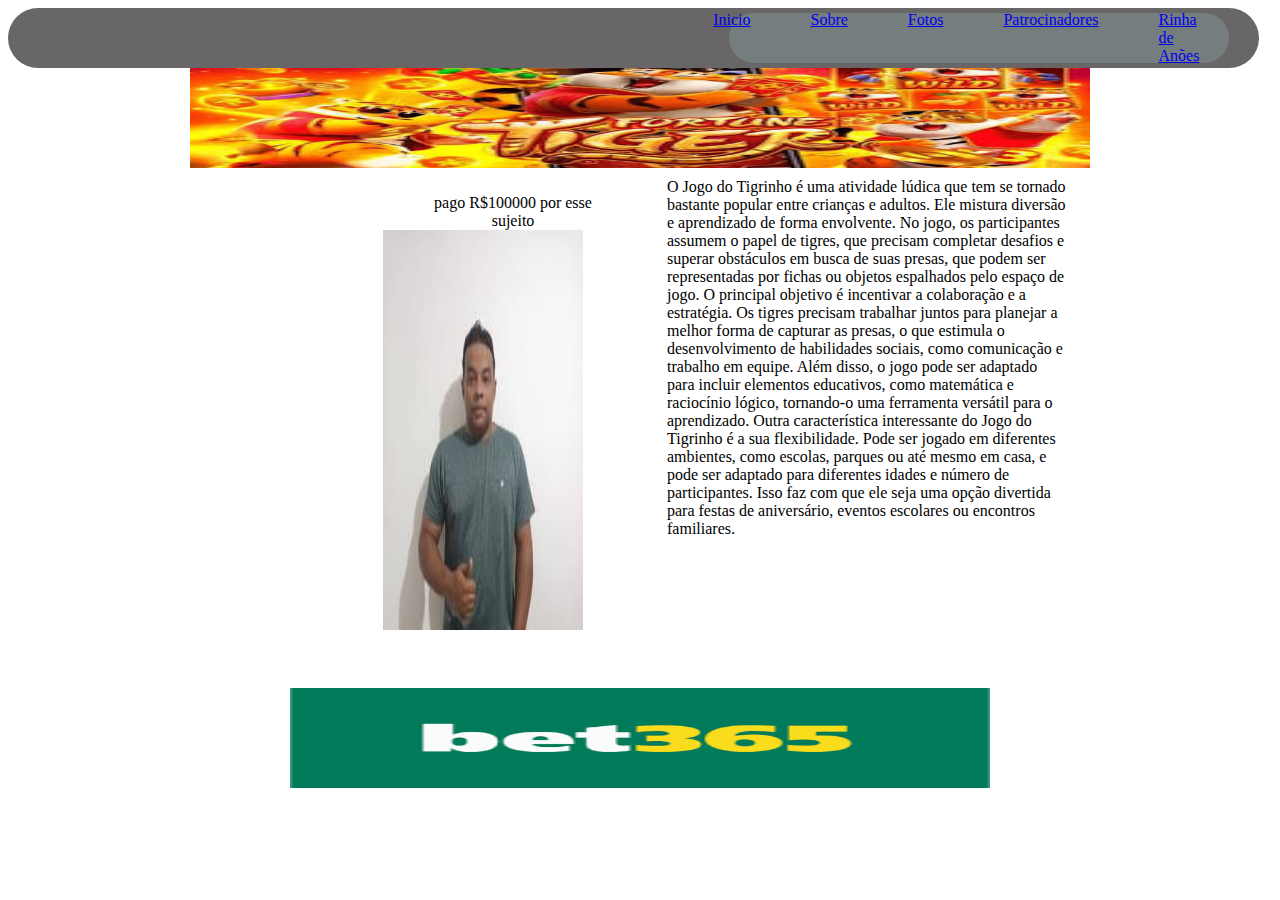
<file: atividade 20/9/index.html>
<!DOCTYPE html>
<html lang="en">
<head>
    <meta charset="UTF-8">
    <meta name="viewport" content="width=device-width, initial-scale=1.0">
    <link rel="stylesheet" href="css/inicio.css">
    <title>jogo de apostas</title>
</head>
<body>
    <header>
        <nav>
            <ul>
                <a href=""></a>
                <li><a href="index.html">Inicio</a></li>
                <li><a href="sobre.html">Sobre</a></li>
                <li><a href="fotos.html">Fotos</a></li>
                <li><a href="patrocinadores.html">Patrocinadores</a></li>
                <li><a href="anao.html"> Rinha de Anões</a></li>
            </ul>
        </nav>
            
    </header>
    <div class="propaganda">
            <img src="/atividade 20/9/imagens/download (2).jpeg" alt="jogo do tigrinho">

    </div>
    <div class="marismar">
        <ul>
            
           <li style="text-align: center;"> pago R$100000 por esse </li>
            <li style="text-align: center;"> sujeito</li>
            <li></li><img src="/atividade 20/9/imagens/marismar.jpeg" alt="">
        </ul>

    </div>
    <div class="texto">
        <a href=""></a>O Jogo do Tigrinho é uma atividade lúdica que tem se tornado bastante popular entre crianças e adultos. Ele mistura diversão e aprendizado de forma envolvente. No jogo, os participantes assumem o papel de tigres, que precisam completar desafios e superar obstáculos em busca de suas presas, que podem ser representadas por fichas ou objetos espalhados pelo espaço de jogo.

        O principal objetivo é incentivar a colaboração e a estratégia. Os tigres precisam trabalhar juntos para planejar a melhor forma de capturar as presas, o que estimula o desenvolvimento de habilidades sociais, como comunicação e trabalho em equipe. Além disso, o jogo pode ser adaptado para incluir elementos educativos, como matemática e raciocínio lógico, tornando-o uma ferramenta versátil para o aprendizado.
        
        Outra característica interessante do Jogo do Tigrinho é a sua flexibilidade. Pode ser jogado em diferentes ambientes, como escolas, parques ou até mesmo em casa, e pode ser adaptado para diferentes idades e número de participantes. Isso faz com que ele seja uma opção divertida para festas de aniversário, eventos escolares ou encontros familiares.</p>


    </div>
    <div class="betano">
        <img src="/atividade 20/9/imagens/betano.png" alt="jogo da galera">

    </div>


</body>
</html>
</file>
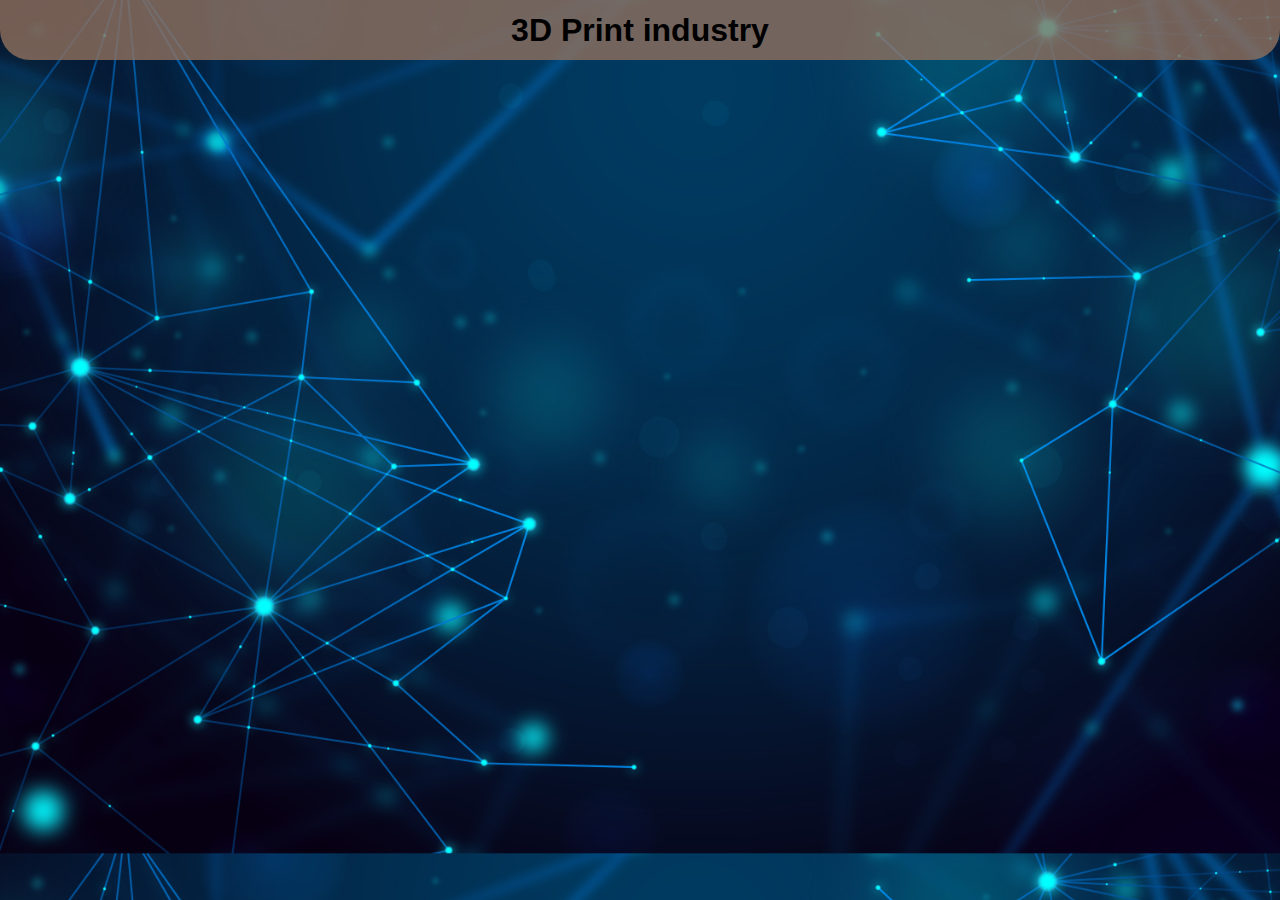
<file: ia.html>
<!DOCTYPE html>
<html lang="en">
<head>
    <meta charset="UTF-8">
    <meta name="viewport" content="width=device-width, initial-scale=1.0">
    <link rel="stylesheet" href="css styls/tittle.css">
    <link rel="stylesheet" href="css styls/style2.css">
    <title>Document</title>
</head>
<body>
    <div class="name_top">
        <h1>3D Print industry</h1>
    </div>
    <div class="conteiner">

        


    </div>


</body>
</html>
</file>
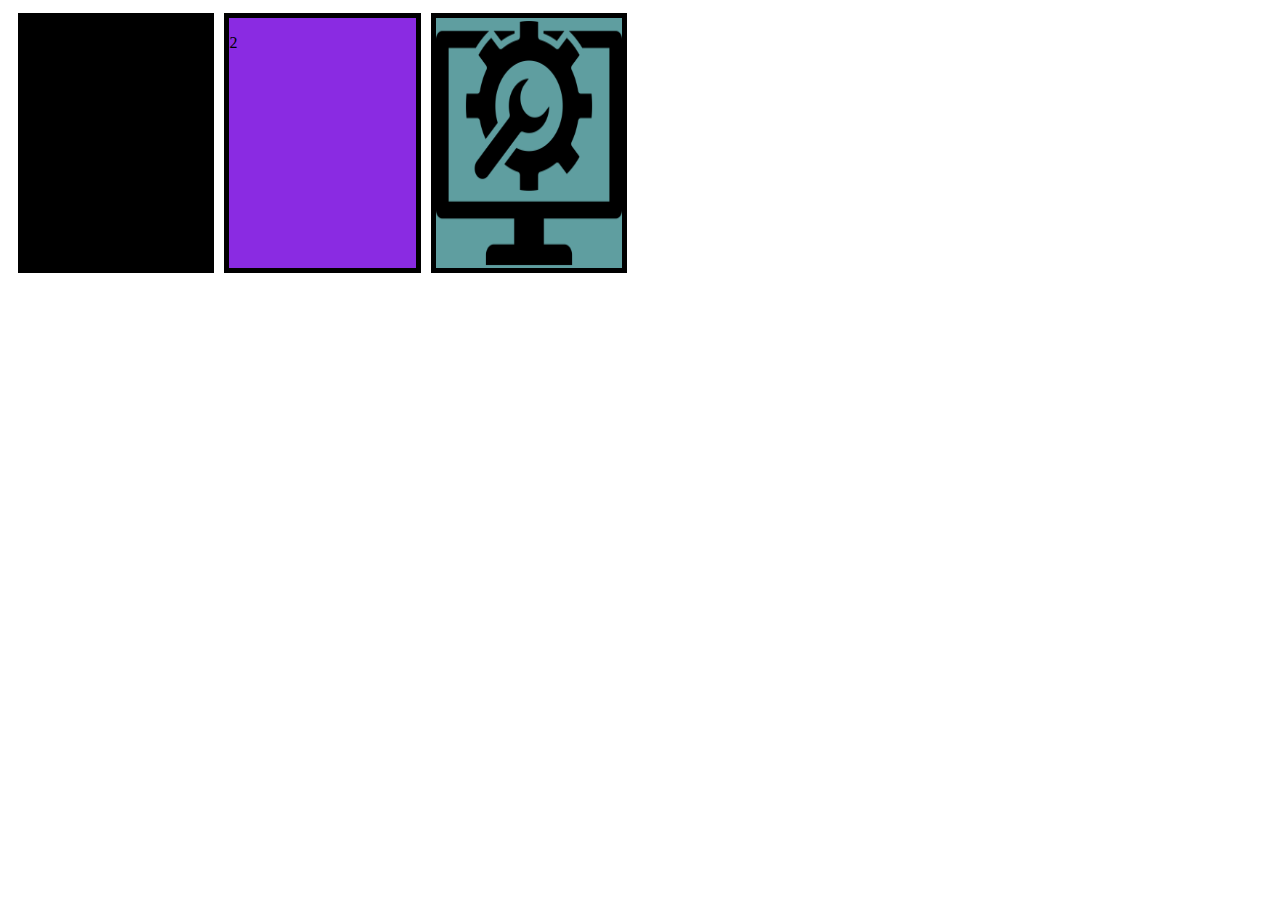
<file: atividade/atv3.html>
<!-- 
3 - De acordo com a questão 2 escreva em linguagem css para estilizar uma cor de
fundo para as 03 divisões, inserir bordas, cor, margem de 5 pixels, fazer com que
fiquem na mesma linha e inserir uma imagem na div 03 
-->
<!DOCTYPE html>
<html lang="en">
<head>
    <meta charset="UTF-8">
    <meta name="viewport" content="width=device-width, initial-scale=1.0">
    <title>Document</title>
    <style>
        div{
         
            width: 250px;
            height: 250px;
            margin: 5px;
        }
        .conteiner{
            display: flex;
            width: 49%;

        }
        img{
            width: 100%;
            height: 100%;
        }
        .div1{
            border: 5px solid;
            background-color: black;
        }
        .div2{
            border: 5px solid;
             background-color: blueviolet;}
        .div3{
            border: 5px solid;
            background-color: cadetblue;
        }
    </style>
</head>
<body>
    <div class="conteiner">

        <div class="div1">
            <p>a</p>
            
        </div>
        <div class="div2">
            <p>2</p>
            
        </div>
        <div class="div3">
            <img src="../imgs/ia.png">
            
        </div>
    </div>

</body>
</html>
</file>
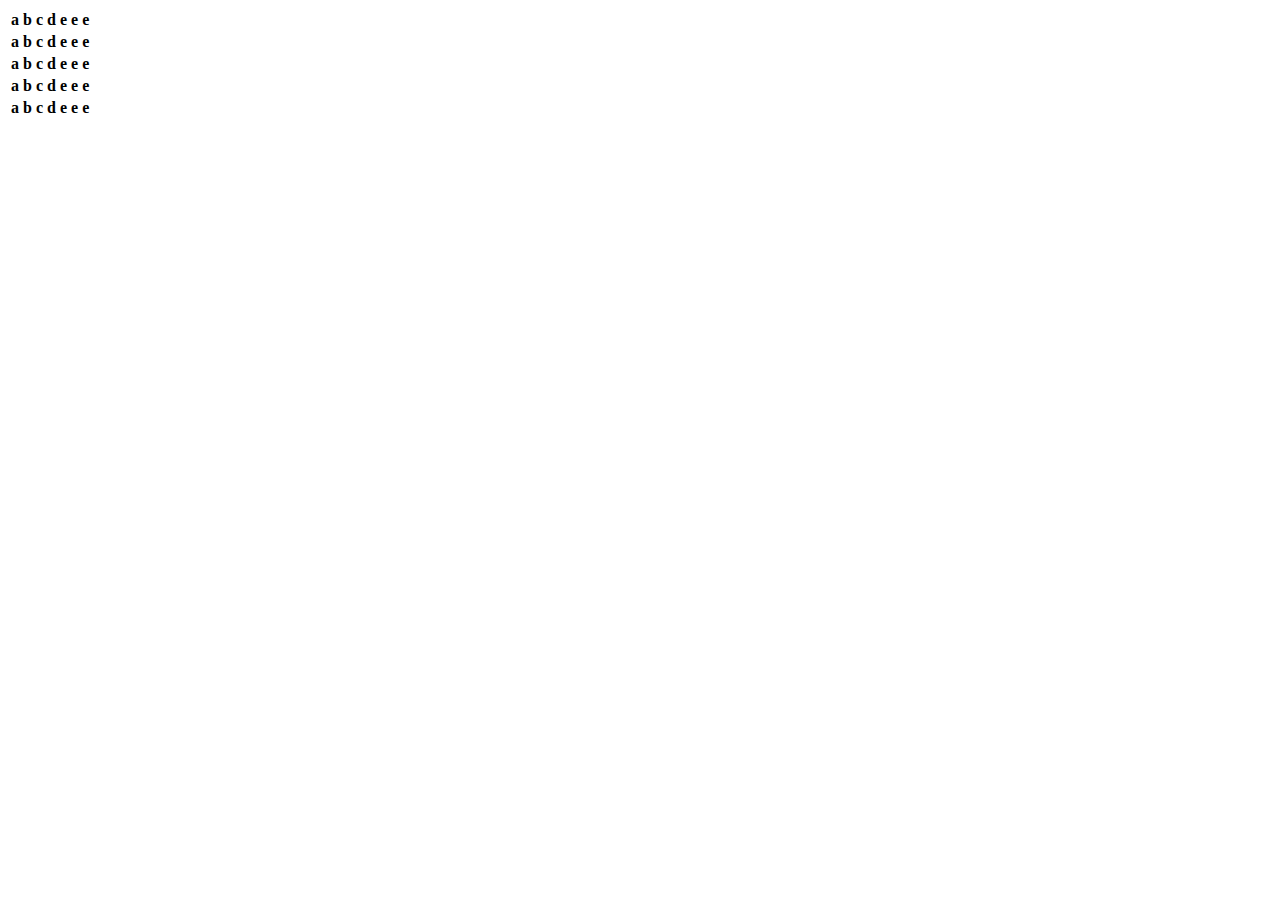
<file: atividade/atv8.html>
<!-- 
8 - Escreva um código html para criar uma tabela em html com 08 colunas e 05 linhas 
-->
<!DOCTYPE html>
<html lang="en">
<head>
    <meta charset="UTF-8">
    <meta name="viewport" content="width=device-width, initial-scale=1.0">
    <title>Document</title>
</head>
<body>
        <table>
            <tr>
                <th>a</th>
                <th>b</th>
                <th>c</th>
                <th>d</th>
                <th>e</th>
                <th>e</th>
                <th>e</th>
            </tr>
            <tr>
                <th>a</th>
                <th>b</th>
                <th>c</th>
                <th>d</th>
                <th>e</th>
                <th>e</th>
                <th>e</th>
            </tr>
            <tr>
                <th>a</th>
                <th>b</th>
                <th>c</th>
                <th>d</th>
                <th>e</th>
                <th>e</th>
                <th>e</th>
            </tr>
            <tr>
                <th>a</th>
                <th>b</th>
                <th>c</th>
                <th>d</th>
                <th>e</th>
                <th>e</th>
                <th>e</th>
            </tr>
            <tr>
                <th>a</th>
                <th>b</th>
                <th>c</th>
                <th>d</th>
                <th>e</th>
                <th>e</th>
                <th>e</th>
            </tr>

        </table>


</body>
</html>
</file>
<file: atividade 20/9/css/inicio.css>
/* parte de cima */
header{
    display: flex;
    background: #686666;
    width: 99%;
    height: 60px;
    justify-content: right;
    align-items: center;
    border-radius: 90px;
}

nav{
    border-radius: 100px;
    margin-right: 30px;
    width: 40%;
    height: 50px;
    background: #757d7e;
    display: flex;
    justify-content: flex-end;
    align-items: center;
}
nav ul{
    display: flex;
    list-style: none;
    padding: 0%;
    margin: 0%;
}
nav li{
    margin: 0 30px;

}

/* Div centrais */

.propaganda{
    width: 100%;
    height: 100px;
    display: flex;
    justify-content: center;
}
.propaganda img{

    width: 900px;

}
.marismar, .texto{
    display:  inline-block;
    vertical-align: top;
    margin: 10px;


} 
.marismar{
    margin-left: 335px;
    width: 300px;
    height: 500px;
    justify-content: center;
    align-items: center;
    

}
.marismar p{
    text-align: end;
    


}
.marismar img{

    height: 400px;
    width: 200px;

}
.marismar li{
    list-style: none;

}

.texto{
    width: 400px;
    height: 600;
}

.betano{
    display: flex;
    align-items: center;
    justify-content: center;
}
.betano img{
    height: 100px;
    width: 700px;

}
</file>
<file: css styls/tittle.css>
.name_top{
    background: rgba(144, 113, 94, 0.8);
    width: 100%;
    height: 60px;
    display: flex;
    align-items: center;
    justify-content: center;
    border-bottom-right-radius: 30px;
    border-bottom-left-radius: 30px;
}
</file>
<file: css styls/style2.css>
body{
    padding: 0;
    margin: 0;
    background-image: url("../imgs/3409297.jpg");
    background-size: cover;
    font-family: Arial, Helvetica, sans-serif;
}
</file>
